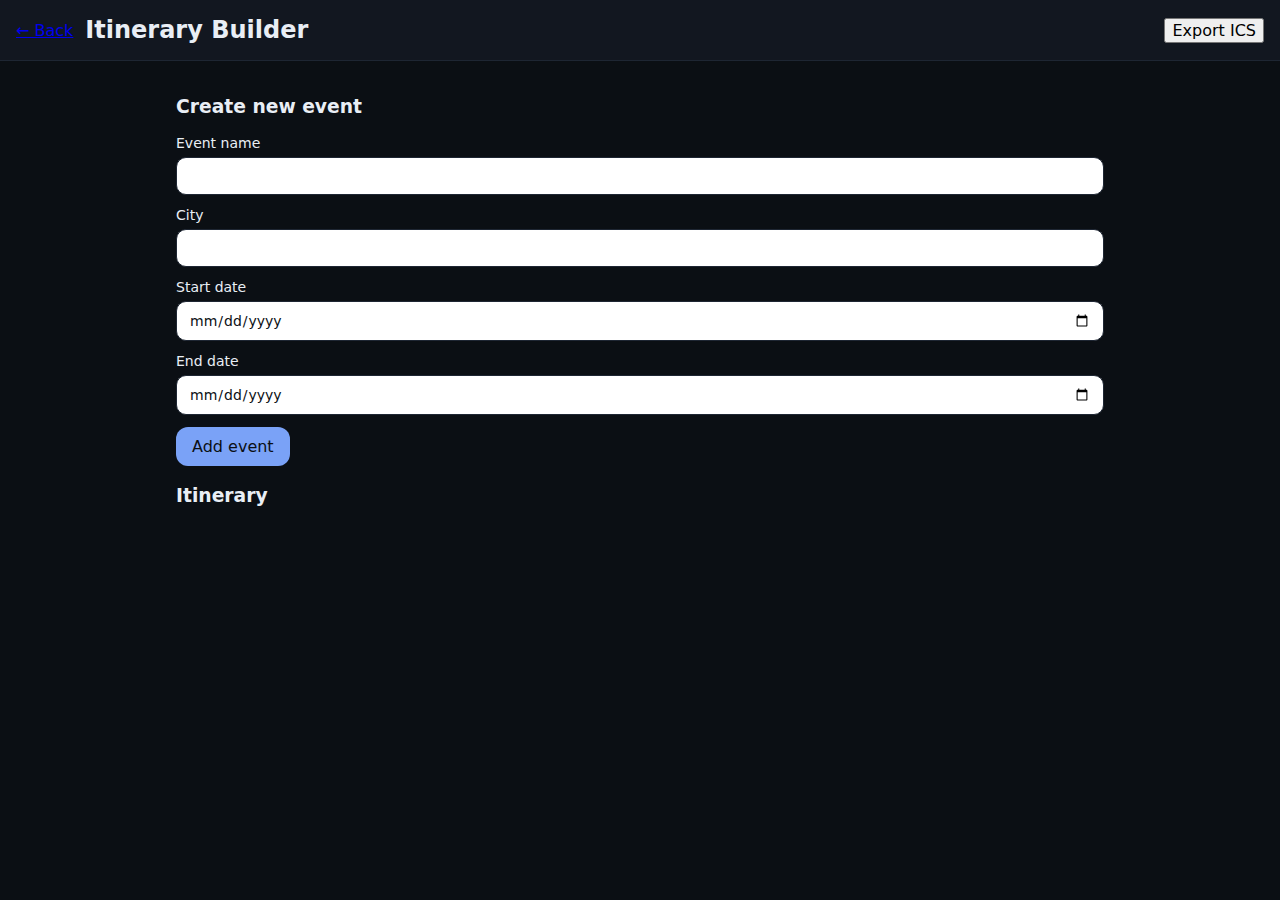
<file: app.html>
<!DOCTYPE html>
<html lang="en">
<head>
  <meta charset="utf-8" />
  <meta name="viewport" content="width=device-width, initial-scale=1" />
  <title>Pathfindr — Itinerary Builder</title>
  <link rel="stylesheet" href="styles.css" />
</head>
<body>
  <nav class="topbar">
    <a href="index.html" aria-label="Back to intro">← Back</a>
    <h2 class="grow">Itinerary Builder</h2>
    <button id="exportIcs">Export ICS</button>
  </nav>

  <main class="container">
    <section>
      <h3>Create new event</h3>
      <form id="form">
        <label>Event name <input id="event" type="text" required /></label>
        <label>City <input id="city" type="text" /></label>
        <label>Start date <input id="start-date" type="date" required /></label>
        <label>End date <input id="end-date" type="date" required /></label>
        <button type="submit" class="primary">Add event</button>
      </form>
    </section>

    <section>
      <h3>Itinerary</h3>
      <ul id="events"></ul>
    </section>
  </main>

  <script>
    const list = document.getElementById("events");
    const key = "pathfindr_events";
    const read = () => JSON.parse(localStorage.getItem(key) || "[]");
    const write = (v) => localStorage.setItem(key, JSON.stringify(v));

    function render() {
      list.innerHTML = "";
      read().forEach((e, i) => {
        const li = document.createElement("li");
        li.textContent = `${e.name} — ${e.city || "Unknown"} — ${e.start} to ${e.end}`;
        li.className = "card";
        const del = document.createElement("button");
        del.textContent = "Remove";
        del.onclick = () => { const all = read(); all.splice(i,1); write(all); render(); };
        li.appendChild(del);
        list.appendChild(li);
      });
    }

    document.getElementById("form").addEventListener("submit", (ev) => {
      ev.preventDefault();
      const name = document.getElementById("event").value.trim();
      const city = document.getElementById("city").value.trim();
      const start = document.getElementById("start-date").value;
      const end = document.getElementById("end-date").value;
      if (!name || !start || !end) return;

      const all = read();
      all.push({ name, city, start, end });
      write(all);
      ev.target.reset();
      render();
    });

    document.getElementById("exportIcs").addEventListener("click", () => {
      const events = read();
      if (!events.length) return alert("No events to export.");
      const pad = (n) => String(n).padStart(2, "0");
      const toICSDate = (d) => {
        const dt = new Date(d);
        return dt.getUTCFullYear()
          + pad(dt.getUTCMonth()+1)
          + pad(dt.getUTCDate()) + "T000000Z";
      };
      const lines = [
        "BEGIN:VCALENDAR",
        "VERSION:2.0",
        "PRODID:-//Pathfindr//EN"
      ];
      events.forEach((e,i) => {
        lines.push(
          "BEGIN:VEVENT",
          `UID:${i}@pathfindr.local`,
          `DTSTAMP:${toICSDate(e.start)}`,
          `DTSTART:${toICSDate(e.start)}`,
          `DTEND:${toICSDate(e.end)}`,
          `SUMMARY:${e.name} (${e.city || ""})`,
          "END:VEVENT"
        );
      });
      lines.push("END:VCALENDAR");
      const blob = new Blob([lines.join("\r\n")], { type: "text/calendar" });
      const url = URL.createObjectURL(blob);
      const a = document.createElement("a");
      a.href = url;
      a.download = "pathfindr_itinerary.ics";
      a.click();
      URL.revokeObjectURL(url);
    });

    render();
  </script>
</body>
</html>
</file>
<file: styles.css>
* { box-sizing: border-box }
body { margin: 0; font-family: system-ui, Arial, sans-serif; color: #e9eef5; background: #0b0f14 }
.container { max-width: 960px; margin: 0 auto; padding: 16px }
.site-header, .topbar { display: flex; align-items: center; gap: 12px; padding: 16px; background: #121720; border-bottom: 1px solid #1e2633 }
.site-header h1, .topbar h2 { margin: 0 }
.topbar .grow { flex: 1 }
.hero { padding: 24px; background: #121720; border: 1px solid #1e2633; border-radius: 12px; box-shadow: 0 10px 30px rgba(0,0,0,.35) }
.bullets { margin: 0 0 16px 0; padding-left: 18px }
label { display: grid; gap: 6px; margin-bottom: 12px; font-size: 14px }
input, button { font: inherit }
input { padding: 10px 12px; border-radius: 10px; border: 1px solid #1e2633; color: #0b0f14 }
button.primary { background: #7aa2f7; color: #0b0f14; border: 0; padding: 10px 16px; border-radius: 12px; cursor: pointer }
button.primary:hover { background: #89d1c8 }
.card { padding: 12px; margin: 8px 0; background: #121720; border: 1px solid #1e2633; border-radius: 12px; display: flex; justify-content: space-between; align-items: center }
.site-footer { padding: 16px; text-align: center; color: #a7b4c3; border-top: 1px solid #1e2633 }
</file>
